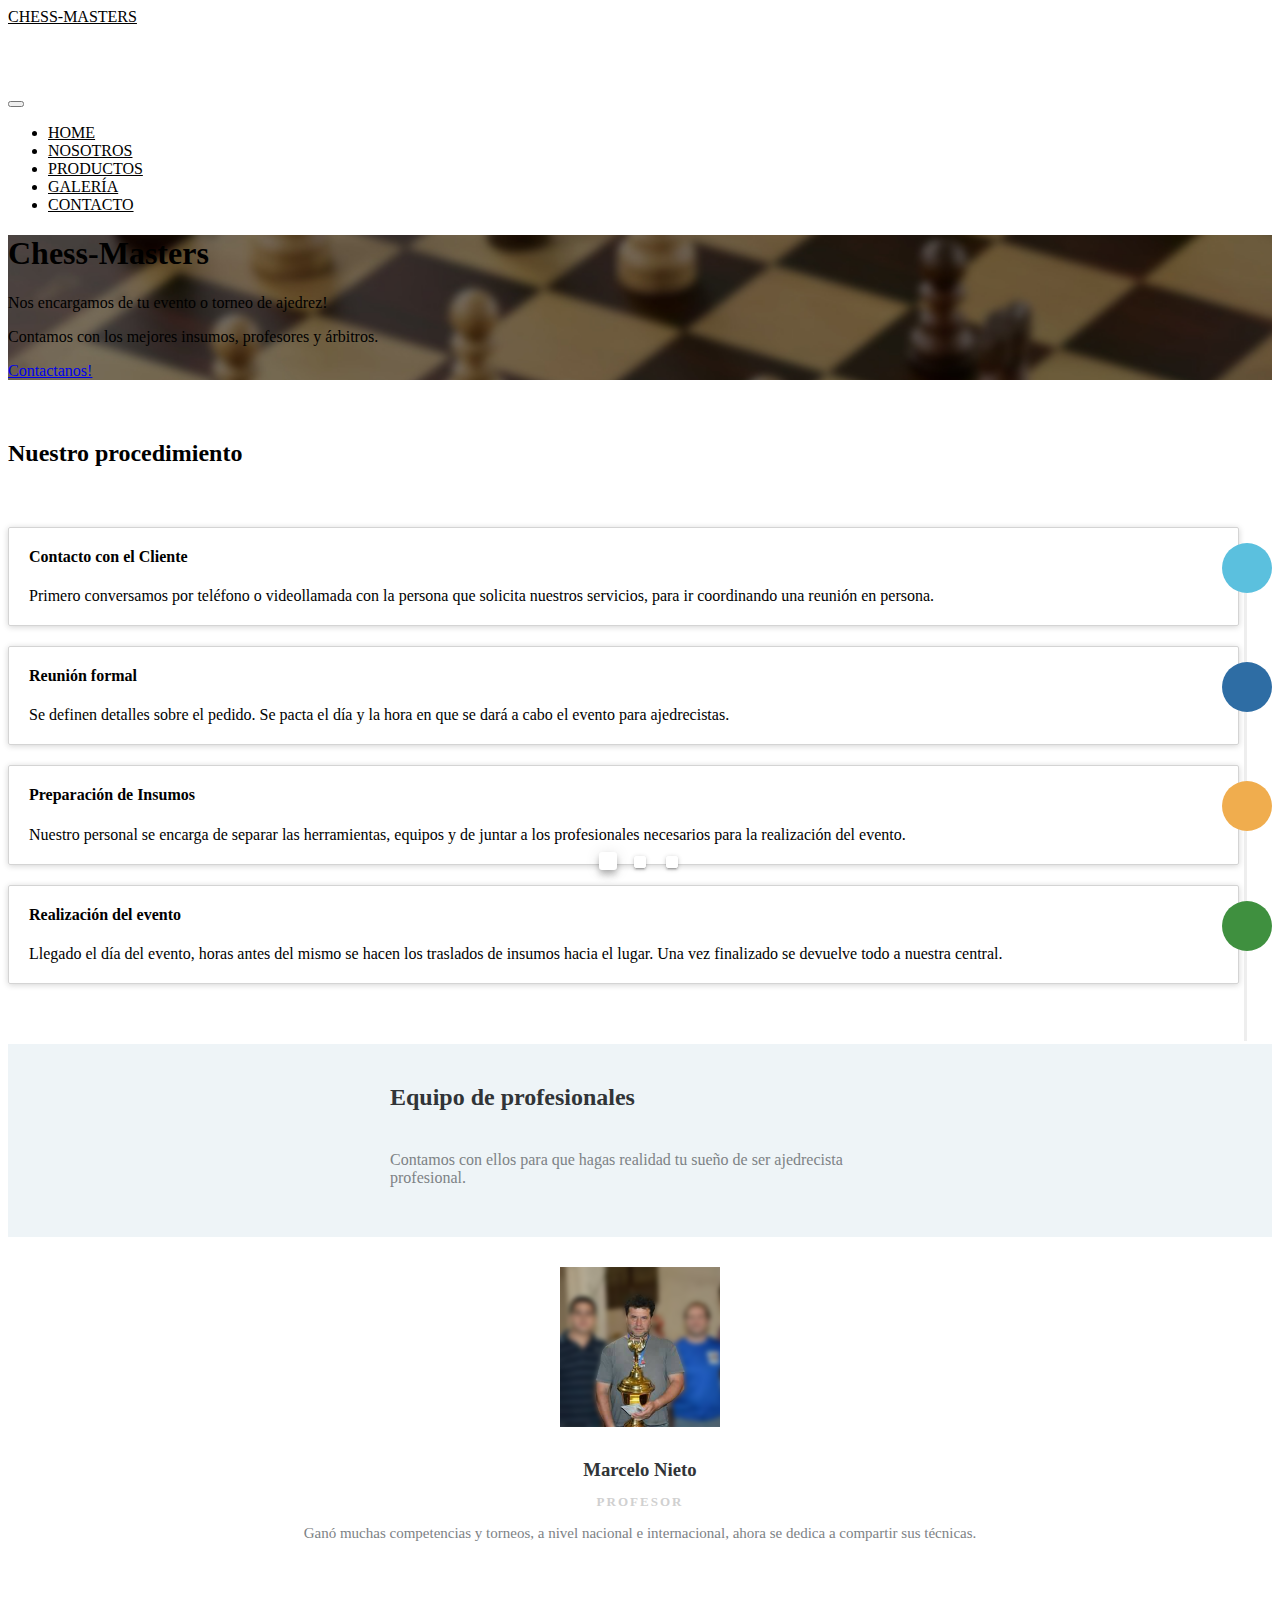
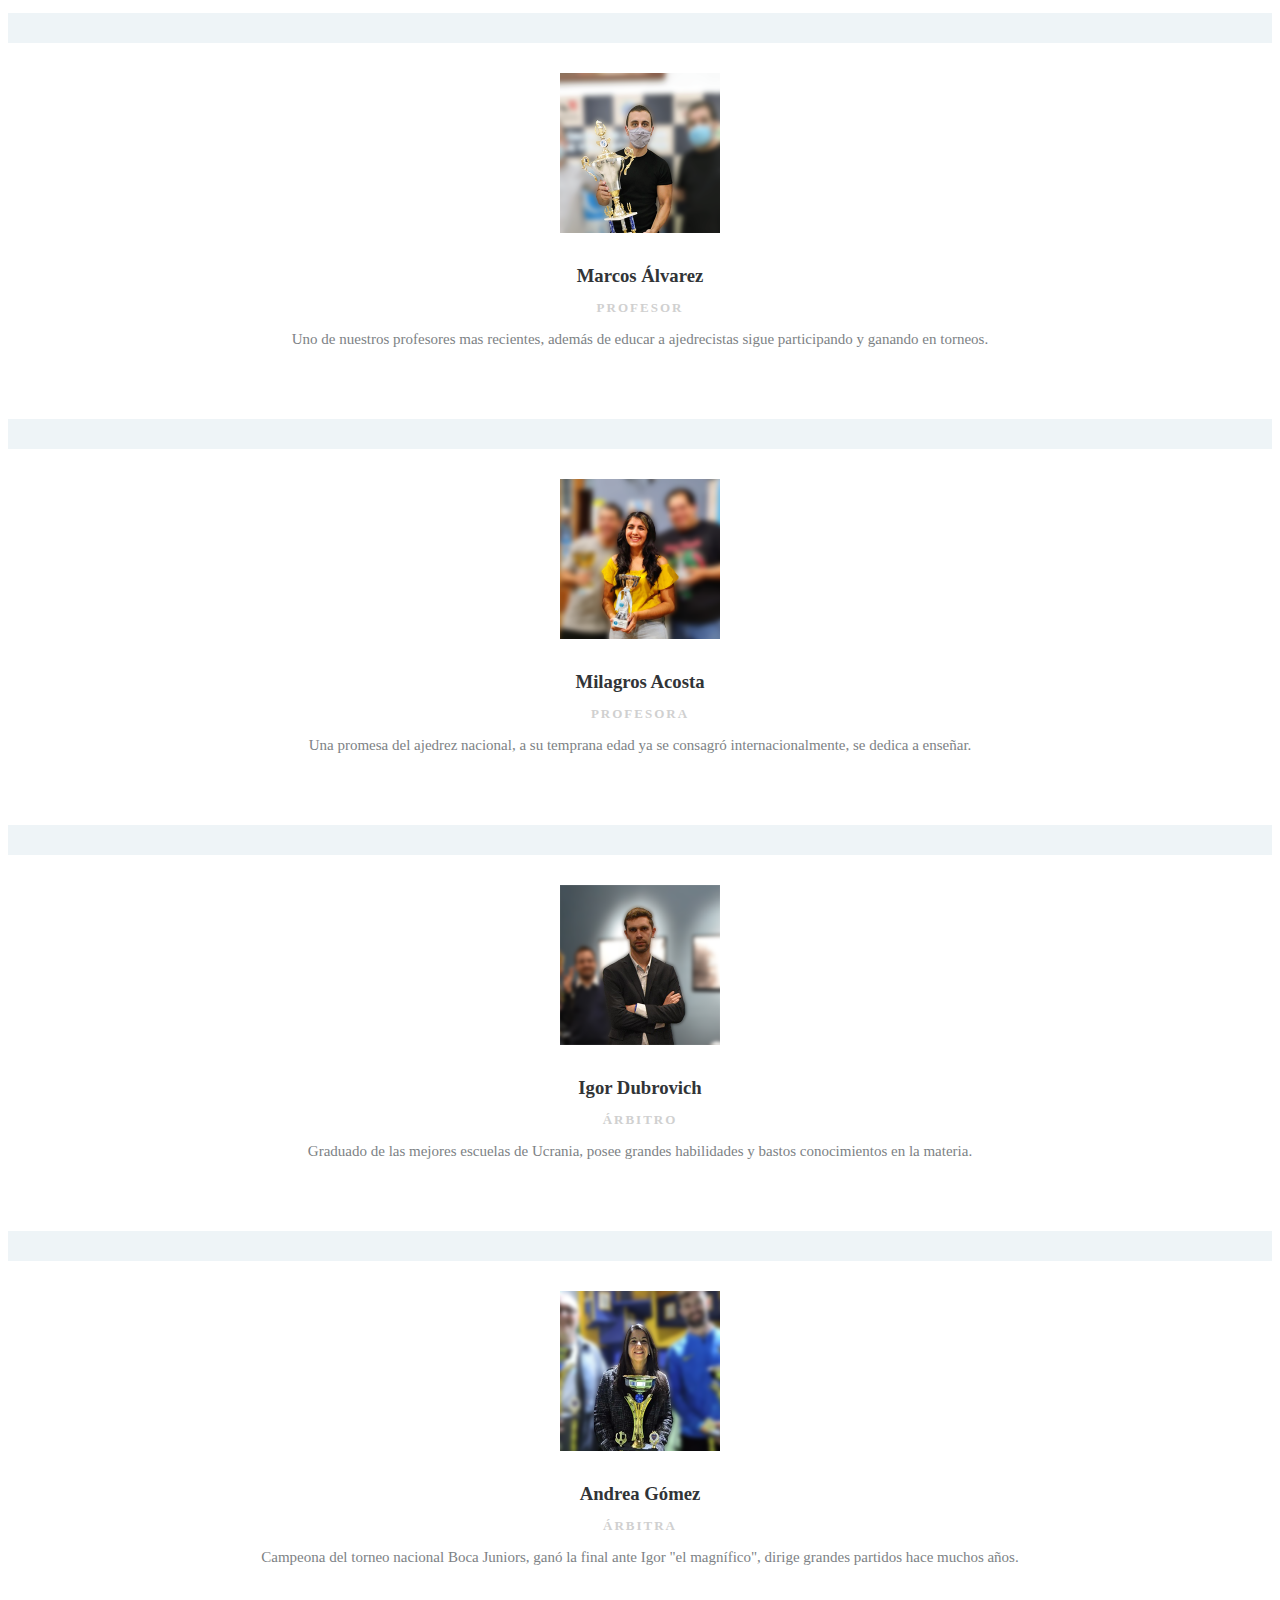
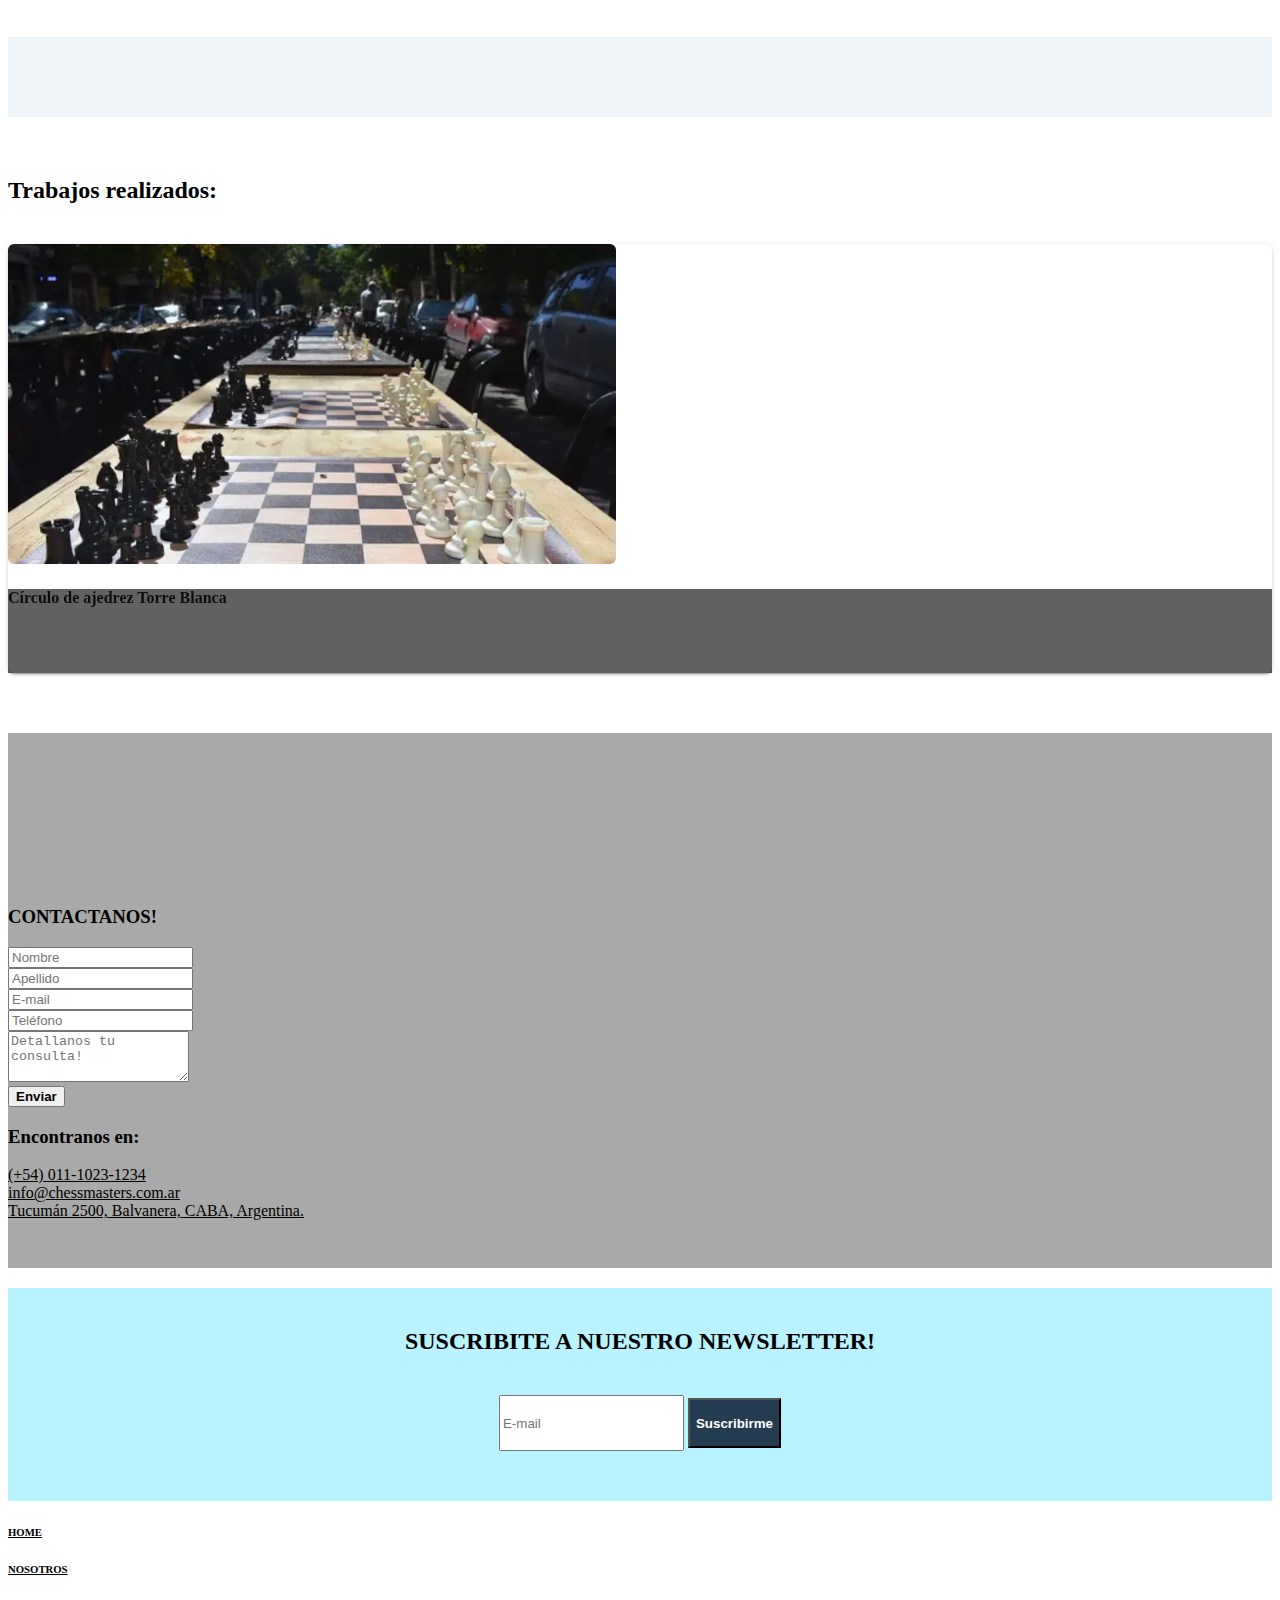
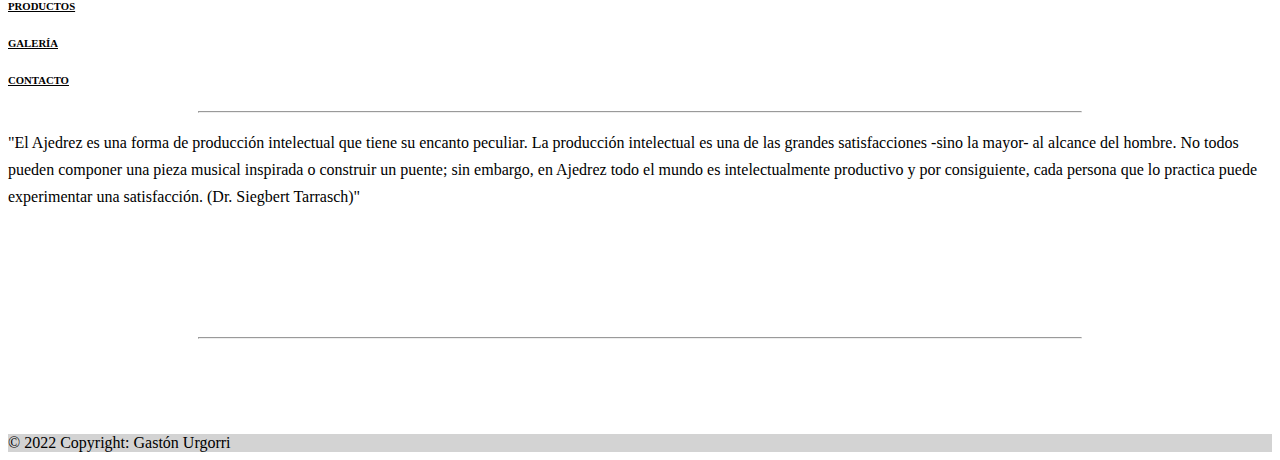
<file: index.html>
<!DOCTYPE html>
<html lang="es">
<head>
    <meta charset="UTF-8">
    <meta http-equiv="X-UA-Compatible" content="IE=edge">
    <meta name="viewport" content="width=device-width, initial-scale=1.0">
    <title>Chess-Masters | Insumos para ajedrecistas</title>
    <link rel="stylesheet" href="https://cdn.jsdelivr.net/npm/bootstrap@4.6.1/dist/css/bootstrap.min.css" integrity="sha384-zCbKRCUGaJDkqS1kPbPd7TveP5iyJE0EjAuZQTgFLD2ylzuqKfdKlfG/eSrtxUkn" crossorigin="anonymous">
    <link rel="stylesheet" href="style.css">
    <link rel="stylesheet" href="https://cdnjs.cloudflare.com/ajax/libs/font-awesome/6.1.1/css/all.min.css" integrity="sha512-KfkfwYDsLkIlwQp6LFnl8zNdLGxu9YAA1QvwINks4PhcElQSvqcyVLLD9aMhXd13uQjoXtEKNosOWaZqXgel0g==" crossorigin="anonymous" referrerpolicy="no-referrer" />
</head>
<body>
    <nav class="navbar navbar-expand-lg ftco_navbar ftco-navbar-light container" id="ftco-navbar">
        <div class="container">
            <a class="navbar-brand" href="index.html">Chess-Masters</a>
            <div class="social-media order-lg-last">
                <p class="mb-0 d-flex">
                    <a href="https://facebook.com/chessmasters" class="d-flex align-items-center justify-content-center"><i class="fa-brands fa-facebook-square"></i></span></a>
                    <a href="https://twitter.com/chessmasters" class="d-flex align-items-center justify-content-center"><i class="fa-brands fa-twitter-square"></i></span></a>
                    <a href="https://instagram.com/chessmasters" class="d-flex align-items-center justify-content-center"><i class="fa-brands fa-instagram-square"></i></a>
                </p>
            </div>
            <button class="navbar-toggler" type="button" data-toggle="collapse" data-target="#ftco-nav" aria-controls="ftco-nav" aria-expanded="true" aria-label="Toggle navigation">
                <span class="fa fa-bars"></span>
            </button>
            <div class="navbar-collapse collapse" id="ftco-nav">
                <ul class="navbar-nav ml-auto mr-md-3">
                    <li class="nav-item active"><a href="" class="nav-link">Home</a></li>
                    <li class="nav-item"><a href="#!" class="nav-link">Nosotros</a></li>
                    <li class="nav-item"><a href="#!" class="nav-link">Productos</a></li>
                    <li class="nav-item"><a href="pages/galeria.html" class="nav-link">Galería</a></li>
                    <li class="nav-item"><a href="#!" class="nav-link">Contacto</a></li>
                </ul>
            </div>
        </div>
    </nav>     
    <header class="jumbotron bg-cover text-white">
        <div class="container py-5 text-center">
            <h1 class="display-4 font-weight-bold text-uppercase">Chess-Masters</h1>
            <p class="font-italic mb-0">Nos encargamos de tu evento o torneo de ajedrez!</p>
            <p class="font-italic">Contamos con los mejores insumos, profesores y árbitros.</p>
            <a href="#contacto" role="button" class="btn btn-primary px-5">Contactanos!</a>
        </div>
    </header>
    <section class="procedimiento container">
        <div class="title">
            <h2 class="text-center">Nuestro procedimiento</h2>
        </div>
        <ul class="timeline">
            <li>
                <div class="timeline-badge info"><i class="fa-solid fa-address-card"></i></div>
                <div class="timeline-panel">
                    <div class="timeline-heading">
                        <h4 class="timeline-title">Contacto con el Cliente</h4>
                    </div>
                    <div class="timeline-body">
                        <p>Primero conversamos por teléfono o videollamada con la persona que solicita nuestros servicios, para ir coordinando una reunión en persona.</p>
                    </div>
                </div>
            </li>
            <li>
                <div class="timeline-badge primary"><i class="fa-solid fa-people-group"></i></div>
                <div class="timeline-panel">
                    <div class="timeline-heading">
                        <h4 class="timeline-title">Reunión formal</h4>
                    </div>
                    <div class="timeline-body">
                        <p>Se definen detalles sobre el pedido. Se pacta el día y la hora en que se dará a cabo el evento para ajedrecistas.</p>
                    </div>
                </div>
            </li>
            <li>
                <div class="timeline-badge warning"><i class="fa-solid fa-gear"></i></div>
                <div class="timeline-panel">
                    <div class="timeline-heading">
                        <h4 class="timeline-title">Preparación de Insumos</h4>
                    </div>
                    <div class="timeline-body">
                        <p>Nuestro personal se encarga de separar las herramientas, equipos y de juntar a los profesionales necesarios para la realización del evento.</p>
                    </div>
                </div>
            </li>
            <li>
                <div class="timeline-badge success"><i class="fa-solid fa-calendar-check"></i></div>
                <div class="timeline-panel">
                    <div class="timeline-heading">
                        <h4 class="timeline-title">Realización del evento</h4>
                    </div>
                    <div class="timeline-body">
                        <p>Llegado el día del evento, horas antes del mismo se hacen los traslados de insumos hacia el lugar. Una vez finalizado se devuelve todo a nuestra central.</p>
                    </div>
                </div>
            </li>
        </ul>
    </section>
    <section class="profesionales team-boxed">
        <div class="container">
            <div class="intro">
                <h2 class="text-center">Equipo de profesionales</h2>
                <p class="text-center">Contamos con ellos para que hagas realidad tu sueño de ser ajedrecista profesional.</p>
            </div>
            <div class="row people">
                <div class="col-md-6 col-lg-4 item">
                    <div class="box"><img class="rounded-circle" src="assets/img/p-marcelo.png">
                        <h3 class="name">Marcelo Nieto</h3>
                        <p class="title">Profesor</p>
                        <p class="description">Ganó muchas competencias y torneos, a nivel nacional e internacional, ahora se dedica a compartir sus técnicas.</p>
                        <div class="social"><a href="https://facebook.com/chessmasters"><i class="fa-brands fa-facebook-square"></i></a><a href="https://twitter.com/chessmasters"><i class="fa-brands fa-twitter-square"></i></a><a href="https://instagram.com/chessmasters"><i class="fa-brands fa-instagram-square"></i></a></div>
                    </div>
                </div>
                <div class="col-md-6 col-lg-4 item">
                    <div class="box"><img class="rounded-circle" src="assets/img/p-marcos.png">
                        <h3 class="name">Marcos Álvarez</h3>
                        <p class="title">Profesor</p>
                        <p class="description">Uno de nuestros profesores mas recientes, además de educar a ajedrecistas sigue participando y ganando en torneos.</p>
                        <div class="social"><a href="https://facebook.com/chessmasters"><i class="fa-brands fa-facebook-square"></i></a><a href="https://twitter.com/chessmasters"><i class="fa-brands fa-twitter-square"></i></a><a href="https://instagram.com/chessmasters"><i class="fa-brands fa-instagram-square"></i></a></div>
                    </div>
                </div>
                <div class="col-md-6 col-lg-4 item">
                    <div class="box"><img class="rounded-circle" src="assets/img/p-milagros.png">
                        <h3 class="name">Milagros Acosta</h3>
                        <p class="title">Profesora</p>
                        <p class="description">Una promesa del ajedrez nacional, a su temprana edad ya se consagró internacionalmente, se dedica a enseñar.</p>
                        <div class="social"><a href="https://facebook.com/chessmasters"><i class="fa-brands fa-facebook-square"></i></a><a href="https://twitter.com/chessmasters"><i class="fa-brands fa-twitter-square"></i></a><a href="https://instagram.com/chessmasters"><i class="fa-brands fa-instagram-square"></i></a></div>
                    </div>
                </div>
                <div class="col-md-6 col-lg-6 item">
                    <div class="box"><img class="rounded-circle" src="assets/img/p-igor.png">
                        <h3 class="name">Igor Dubrovich</h3>
                        <p class="title">Árbitro</p>
                        <p class="description">Graduado de las mejores escuelas de Ucrania, posee grandes habilidades y bastos conocimientos en la materia.</p>
                        <div class="social"><a href="https://facebook.com/chessmasters"><i class="fa-brands fa-facebook-square"></i></a><a href="https://twitter.com/chessmasters"><i class="fa-brands fa-twitter-square"></i></a><a href="https://instagram.com/chessmasters"><i class="fa-brands fa-instagram-square"></i></a></div>
                    </div>
                </div>
                <div class="col-md-6 col-lg-6 item">
                    <div class="box"><img class="rounded-circle" src="assets/img/p-andrea.png">
                        <h3 class="name">Andrea Gómez</h3>
                        <p class="title">Árbitra</p>
                        <p class="description">Campeona del torneo nacional Boca Juniors, ganó la final ante Igor "el magnífico", dirige grandes partidos hace muchos años.</p>
                        <div class="social"><a href="https://facebook.com/chessmasters"><i class="fa-brands fa-facebook-square"></i></a><a href="https://twitter.com/chessmasters"><i class="fa-brands fa-twitter-square"></i></a><a href="https://instagram.com/chessmasters"><i class="fa-brands fa-instagram-square"></i></a></div>
                    </div>
                </div>
            </div>
        </div>
    </section>
    <section class="trabajos container">
        <div class="title">
            <h2 class="text-center">Trabajos realizados:</h2>
        </div>
        <div class="container">
            <div class="row">
                <div class="col-md-8 mr-auto ml-auto">
                    <div class="card card-raised card-carousel">
                        <div id="carouselExampleIndicators" class="carousel slide" data-ride="carousel" data-interval="3000">
                            <ol class="carousel-indicators">
                                <li data-target="#carouselExampleIndicators" data-slide-to="0" class="active"></li>
                                <li data-target="#carouselExampleIndicators" data-slide-to="1" class=""></li>
                                <li data-target="#carouselExampleIndicators" data-slide-to="2" class=""></li>
                            </ol>
                            <div class="carousel-inner">
                                <div class="carousel-item active">
                                    <img class="d-block w-100" src="assets/img/t-0.png" alt="First slide">
                                    <div class="carousel-caption d-none d-md-block">
                                        <h4>Círculo de ajedrez Torre Blanca</h4>
                                    </div>
                                </div>
                                <div class="carousel-item">
                                    <img class="d-block w-100" src="assets/img/t-1.png"  alt="Second slide">
                                    <div class="carousel-caption d-none d-md-block">
                                        <h4>Interbarrial Valentín Alsina</h4>
                                    </div>
                                </div>
                                <div class="carousel-item">
                                    <img class="d-block w-100" src="assets/img/t-2.png" alt="Third slide">
                                    <div class="carousel-caption d-none d-md-block">
                                        <h4>Abierto de Maschwitz</h4>
                                    </div>
                                </div>
                            </div>
                            <a class="carousel-control-prev" href="#carouselExampleIndicators" role="button" data-slide="prev">
                                <i class="material-icons fa-solid fa-angle-left"></i>
                            </a>
                            <a class="carousel-control-next" href="#carouselExampleIndicators" role="button" data-slide="next">
                                <i class="material-icons fa-solid fa-angle-right"></i>
                            </a>
                        </div>
                    </div>
                </div>
            </div>
        </div>
    </section>
    <section class="contacto container-fluid" id="contacto">
        <div class="row">
            <div class="container mt-5" >
                <div class="row">
                    <div class="col-md-6 maps" >
                        <iframe frameborder="0" scrolling="no" marginheight="0" marginwidth="0" src="https://maps.google.com/maps?width=100%25&amp;height=600&amp;hl=es&amp;q=Tucum%C3%A1n%202500%20CABA+(Visitanos)&amp;t=&amp;z=16&amp;ie=UTF8&amp;iwloc=B&amp;output=embed"></iframe>
                    </div>
                    <div class="col-md-6">
                        <h3 class="text-uppercase mt-3 font-weight-bold text-white">CONTACTANOS!</h3>
                        <form action="">
                            <div class="row">
                                <div class="col-lg-6">
                                    <div class="form-group">
                                        <input type="text" class="form-control mt-2" placeholder="Nombre" required>
                                    </div>
                                </div>
                                <div class="col-lg-6">
                                    <div class="form-group">
                                        <input type="text" class="form-control mt-2" placeholder="Apellido" required>
                                    </div>
                                </div>
                                <div class="col-lg-6">
                                    <div class="form-group">
                                        <input type="email" class="form-control mt-2" placeholder="E-mail" required>
                                    </div>
                                </div>
                                <div class="col-lg-6">
                                    <div class="form-group">
                                        <input type="number" class="form-control mt-2" placeholder="Teléfono" required>
                                    </div>
                                </div>
                                <div class="col-12">
                                    <div class="form-group">
                                        <textarea class="form-control" id="exampleFormControlTextarea1" placeholder="Detallanos tu consulta!" rows="3" required></textarea>
                                    </div>
                                </div>
                                <div class="col-12">
                                    <button class="btn btn-light" type="submit">Enviar</button>
                                </div>
                            </div>
                        </form>
                        <div class="text-white">
                            <h3 class="text-uppercase mt-4 font-weight-bold">Encontranos en:</h3>
                            <i class="fas fa-phone mt-3"></i> <a href="tel:+5401110231234"> (+54) 011-1023-1234</a><br>
                            <i class="fa fa-envelope mt-3"></i> <a href="mailto:info@chessmasters.com.ar"> info@chessmasters.com.ar</a><br>
                            <i class="fas fa-globe mt-3"></i> <a href="https://www.google.com/maps/place/Tucum%C3%A1n+2500,+Buenos+Aires,+Argentina/@-34.602244,-58.402131,16z/data=!4m5!3m4!1s0x95bcca931620aef3:0xbb73e09e15f8d230!8m2!3d-34.6022445!4d-58.4021312?hl=es"> Tucumán 2500, Balvanera, CABA, Argentina.</a><br>
                        </div>
                    </div>
                </div>
            </div>
        </div>
    </section>
    <section class="newsletter">
        <div class="container">
            <div class="row">
                <div class="col-sm-12">
                    <div class="content">
                        <h2>SUSCRIBITE A NUESTRO NEWSLETTER!</h2>
                        <div class="input-group">
                            <input type="email" class="form-control" placeholder="E-mail">
                            <span class="input-group-btn">
                                <button class="btn" type="submit">Suscribirme</button>
                            </span>
                        </div>
                    </div>
                </div>
            </div>
        </div>
    </section>
    <footer class="page-footer font-small indigo">
        <div class="container">
            <div class="row text-center d-flex justify-content-center pt-5 mb-3">
                <div class="col-md-2 mb-3">
                    <h6 class="text-uppercase font-weight-bold">
                        <a href="">Home</a>
                    </h6>
                </div>
                <div class="col-md-2 mb-3">
                    <h6 class="text-uppercase font-weight-bold">
                        <a href="#!">Nosotros</a>
                    </h6>
                </div>
                <div class="col-md-2 mb-3">
                    <h6 class="text-uppercase font-weight-bold">
                        <a href="#!">Productos</a>
                    </h6>
                </div>
                <div class="col-md-2 mb-3">
                    <h6 class="text-uppercase font-weight-bold">
                        <a href="pages/galeria.html">Galería</a>
                    </h6>
                </div>
                <div class="col-md-2 mb-3">
                    <h6 class="text-uppercase font-weight-bold">
                        <a href="#!">Contacto</a>
                    </h6>
                </div>
            </div>
            <hr class="rgba-white-light">
            <div class="row d-flex text-center justify-content-center mb-md-0 mb-4">
                <div class="col-md-8 col-12 mt-5">
                    <p>"El Ajedrez es una forma de producción intelectual que tiene su encanto peculiar. La producción intelectual es una de las grandes satisfacciones -sino la mayor- al alcance del hombre. No todos pueden componer una pieza musical inspirada o construir un puente; sin embargo, en Ajedrez todo el mundo es intelectualmente productivo y por consiguiente, cada persona que lo practica puede experimentar una satisfacción. (Dr. Siegbert Tarrasch)"</p>
                </div>
            </div>
            <hr class="clearfix d-md-none rgba-white-light">
            <div class="row pb-3">
                <div class="col-md-12">
                    <div class="mb-5 flex-center">
                        <a href="https://facebook.com/chessmasters">
                            <i class="fa-brands fa-facebook-square"></i>
                        </a>
                        <a href="https://twitter.com/chessmasters">
                            <i class="fa-brands fa-twitter-square"></i>
                        </a>
                        <a href="https://instagram.com/chessmasters">
                            <i class="fa-brands fa-instagram-square"></i>
                        </a>
                    </div>
                </div>
            </div>
        </div>
        <div class="footer-copyright text-center py-3">© 2022 Copyright: Gastón Urgorri</div>
    </footer>
    <script src="https://cdn.jsdelivr.net/npm/jquery@3.5.1/dist/jquery.slim.min.js" integrity="sha384-DfXdz2htPH0lsSSs5nCTpuj/zy4C+OGpamoFVy38MVBnE+IbbVYUew+OrCXaRkfj" crossorigin="anonymous"></script>
    <script src="https://cdn.jsdelivr.net/npm/popper.js@1.16.1/dist/umd/popper.min.js" integrity="sha384-9/reFTGAW83EW2RDu2S0VKaIzap3H66lZH81PoYlFhbGU+6BZp6G7niu735Sk7lN" crossorigin="anonymous"></script>
    <script src="https://cdn.jsdelivr.net/npm/bootstrap@4.6.1/dist/js/bootstrap.min.js" integrity="sha384-VHvPCCyXqtD5DqJeNxl2dtTyhF78xXNXdkwX1CZeRusQfRKp+tA7hAShOK/B/fQ2" crossorigin="anonymous"></script>
</body>
</html>
</file>
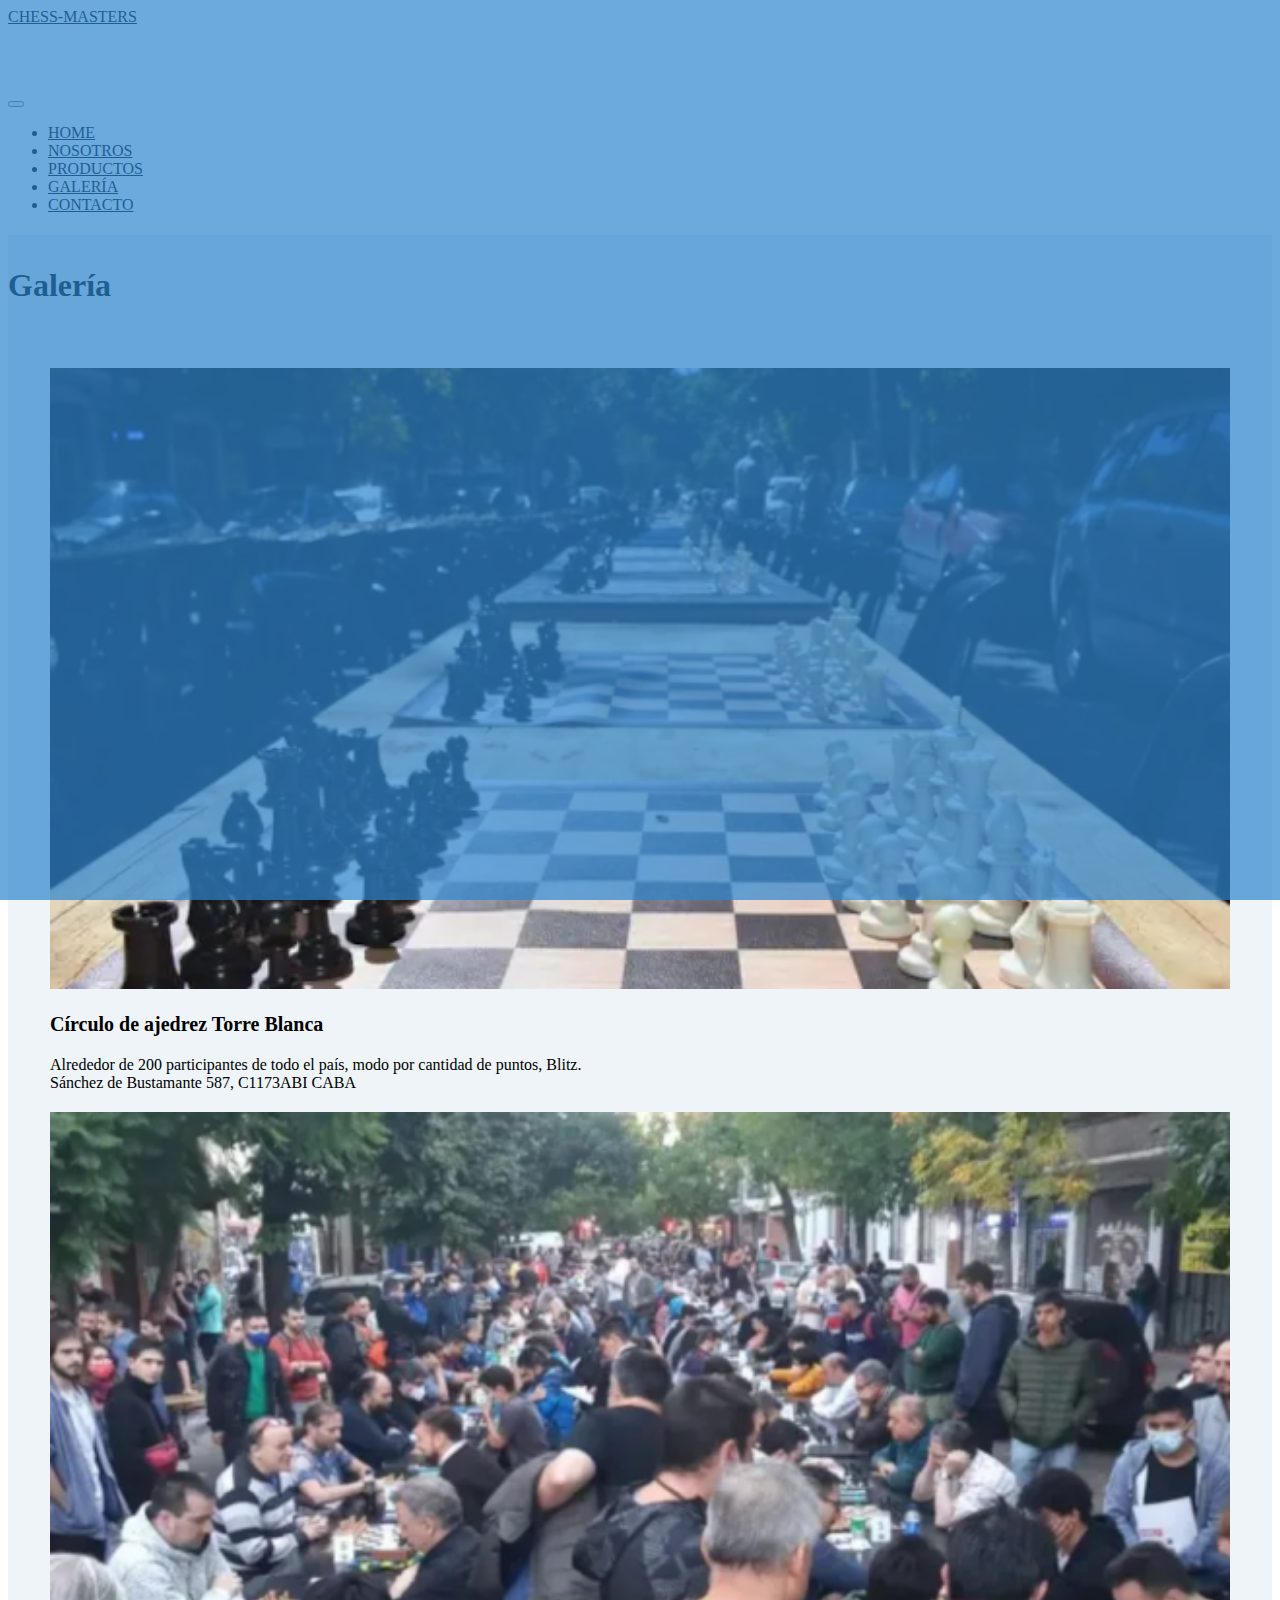
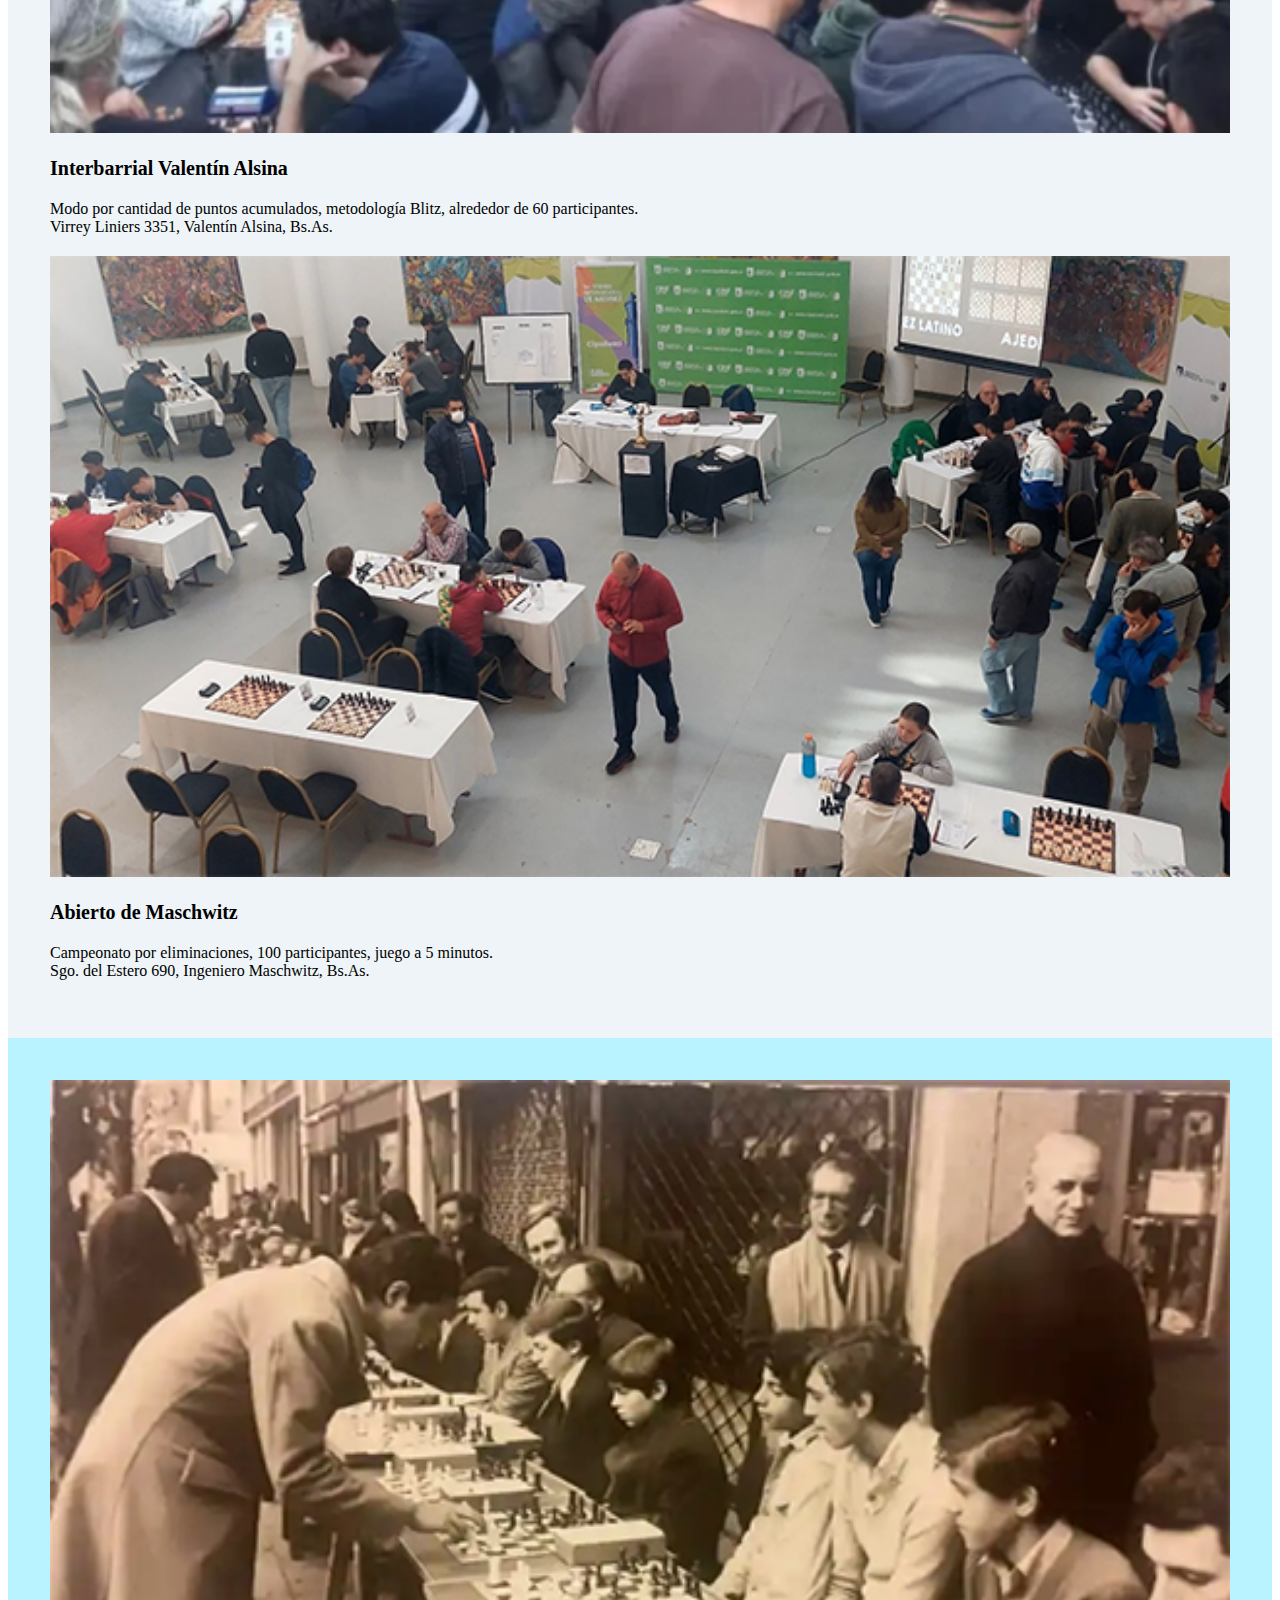
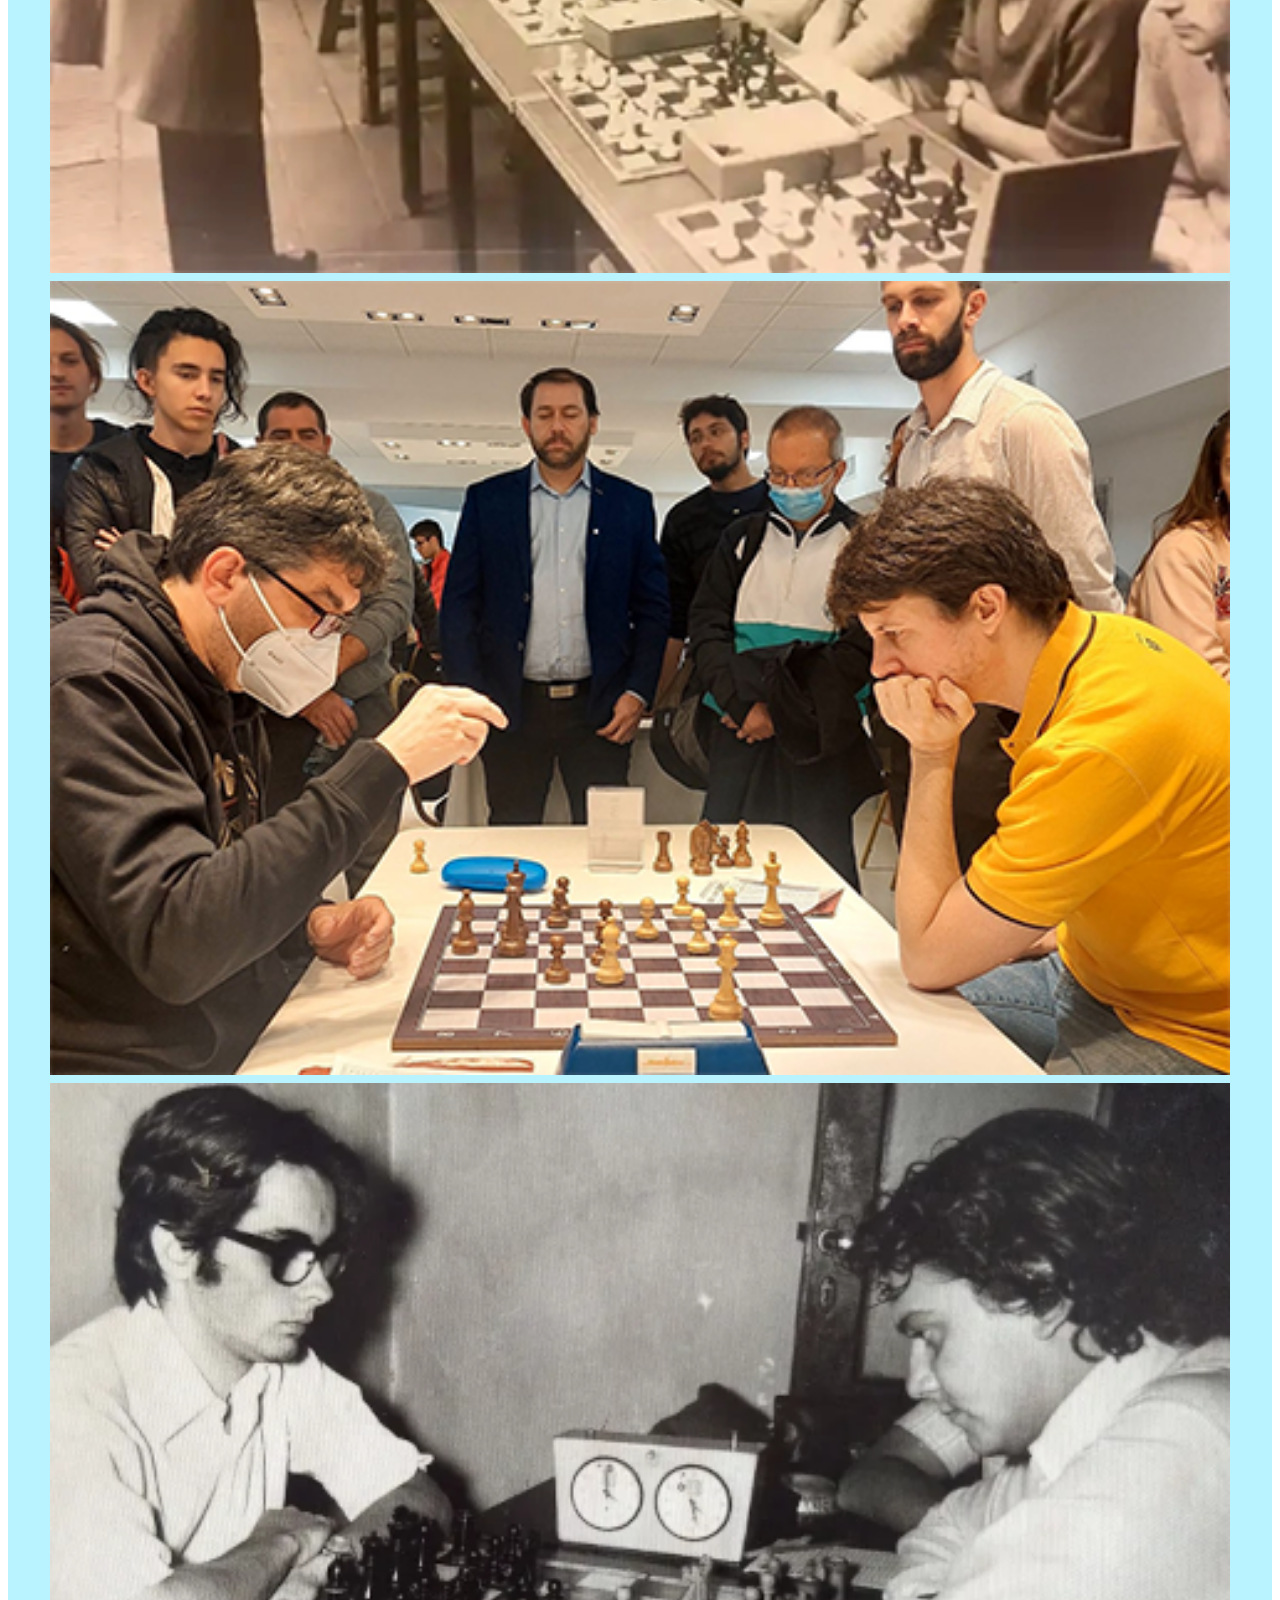
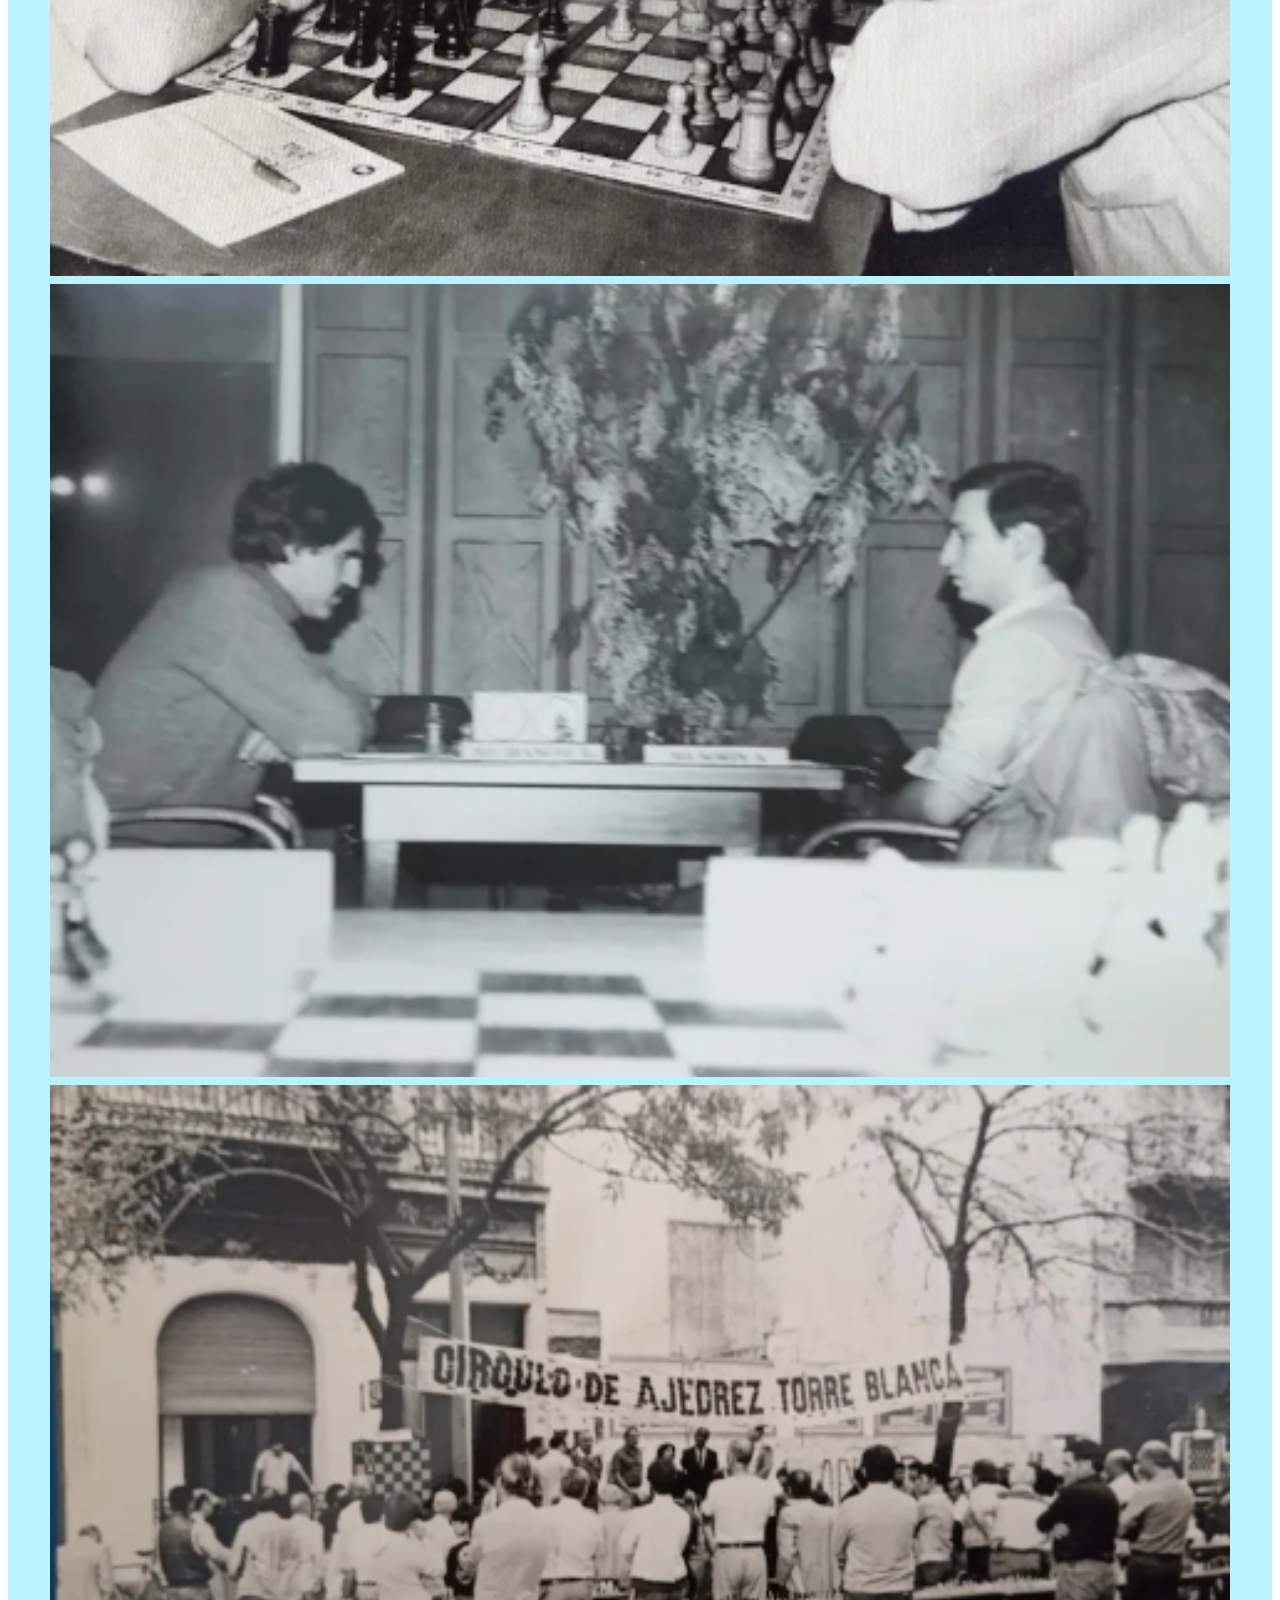
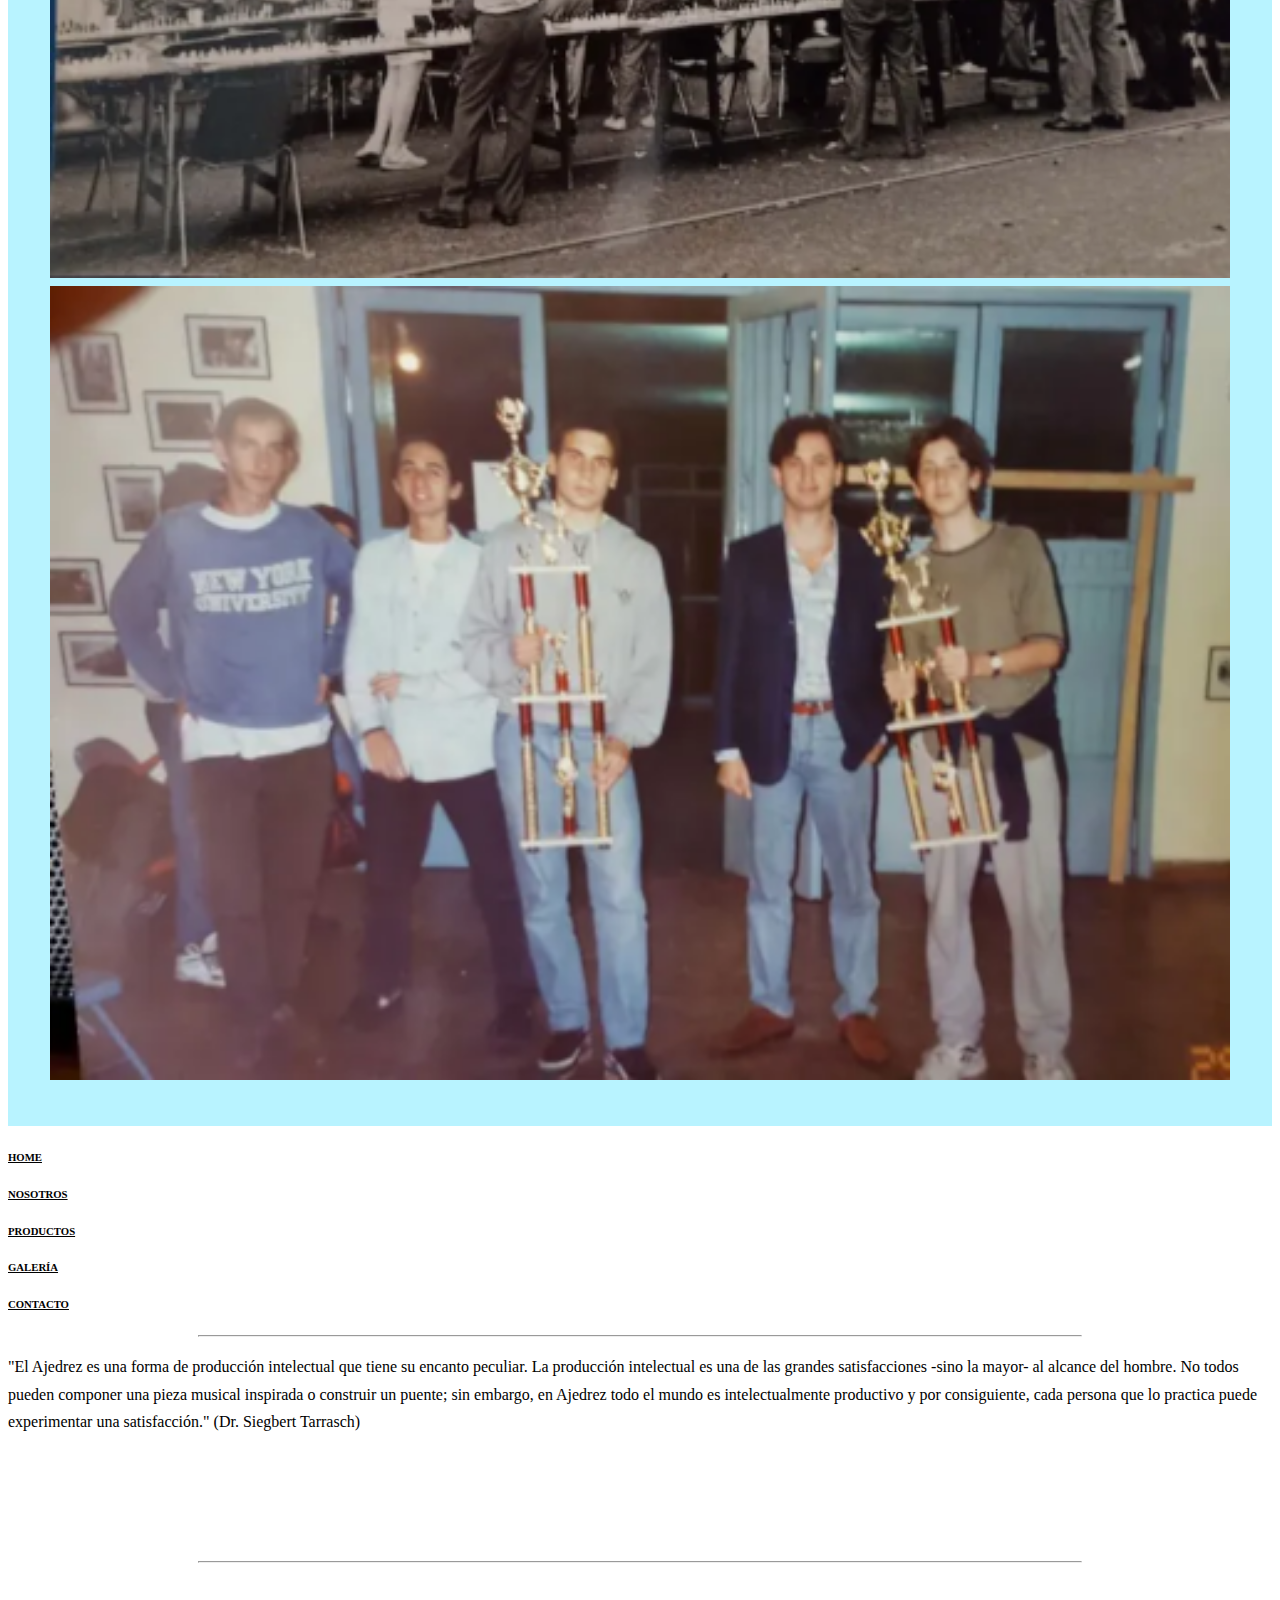
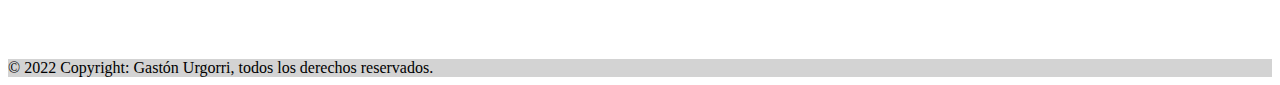
<file: pages/galeria.html>
<!DOCTYPE html>
<html lang="es">
<head>
    <meta charset="UTF-8">
    <meta http-equiv="X-UA-Compatible" content="IE=edge">
    <meta name="viewport" content="width=device-width, initial-scale=1.0">
    <title>Chess-Masters | Galería</title>
    <link rel="stylesheet" href="https://cdn.jsdelivr.net/npm/bootstrap@4.6.1/dist/css/bootstrap.min.css" integrity="sha384-zCbKRCUGaJDkqS1kPbPd7TveP5iyJE0EjAuZQTgFLD2ylzuqKfdKlfG/eSrtxUkn" crossorigin="anonymous">
    <link rel="stylesheet" href="../style.css">
    <link rel="stylesheet" href="https://cdnjs.cloudflare.com/ajax/libs/font-awesome/6.1.1/css/all.min.css" integrity="sha512-KfkfwYDsLkIlwQp6LFnl8zNdLGxu9YAA1QvwINks4PhcElQSvqcyVLLD9aMhXd13uQjoXtEKNosOWaZqXgel0g==" crossorigin="anonymous" referrerpolicy="no-referrer" />
</head>
<body>
    <nav class="navbar navbar-expand-lg ftco_navbar ftco-navbar-light container" id="ftco-navbar">
        <div class="container">
            <a class="navbar-brand" href="../index.html">Chess-Masters</a>
            <div class="social-media order-lg-last">
                <p class="mb-0 d-flex">
                    <a href="https://facebook.com/chessmasters" class="d-flex align-items-center justify-content-center"><i class="fa-brands fa-facebook-square"></i></span></a>
                    <a href="https://twitter.com/chessmasters" class="d-flex align-items-center justify-content-center"><i class="fa-brands fa-twitter-square"></i></span></a>
                    <a href="https://instagram.com/chessmasters" class="d-flex align-items-center justify-content-center"><i class="fa-brands fa-instagram-square"></i></a>
                </p>
            </div>
            <button class="navbar-toggler" type="button" data-toggle="collapse" data-target="#ftco-nav" aria-controls="ftco-nav" aria-expanded="true" aria-label="Toggle navigation">
                <span class="fa fa-bars"></span>
            </button>
            <div class="navbar-collapse collapse" id="ftco-nav">
                <ul class="navbar-nav ml-auto mr-md-3">
                    <li class="nav-item active"><a href="../index.html" class="nav-link">Home</a></li>
                    <li class="nav-item"><a href="#!" class="nav-link">Nosotros</a></li>
                    <li class="nav-item"><a href="#!" class="nav-link">Productos</a></li>
                    <li class="nav-item"><a href="" class="nav-link">Galería</a></li>
                    <li class="nav-item"><a href="#!" class="nav-link">Contacto</a></li>
                </ul>
            </div>
        </div>
    </nav>
    <section class="gal1">  
        <div class="title">
            <h1 class="text-center">Galería</h1>
        </div>
        <div class="tz-gallery container">
            <div class="row">
                <div class="col-sm-12 col-md-4">
                    <div class="thumbnail">
                        <a class="lightbox" href="../assets/img/t-0.png">
                            <img src="../assets/img/t-0.png" alt="Park">
                        </a>
                        <div class="caption">
                            <h3>Círculo de ajedrez Torre Blanca</h3>
                            <p>Alrededor de 200 participantes de todo el país, modo por cantidad de puntos, Blitz. <br>Sánchez de Bustamante 587, C1173ABI CABA</p>
                        </div>
                    </div>
                </div>
                <div class="col-sm-12 col-md-4">
                    <div class="thumbnail">
                        <a class="lightbox" href="../assets/img/t-1.png">
                            <img src="../assets/img/t-1.png" alt="Bridge">
                        </a>
                        <div class="caption">
                            <h3>Interbarrial Valentín Alsina</h3>
                            <p>Modo por cantidad de puntos acumulados, metodología Blitz, alrededor de 60 participantes.<br>Virrey Liniers 3351, Valentín Alsina, Bs.As.</p>
                        </div>
                    </div>
                </div>
                <div class="col-sm-12 col-md-4">
                    <div class="thumbnail">
                        <a class="lightbox" href="../assets/img/t-2.png">
                            <img src="../assets/img/t-2.png" alt="Tunnel">
                        </a>
                        <div class="caption">
                            <h3>Abierto de Maschwitz</h3>
                            <p>Campeonato por eliminaciones, 100 participantes, juego a 5 minutos.<br>Sgo. del Estero 690, Ingeniero Maschwitz, Bs.As.</p>
                        </div>
                    </div>
                </div>
            </div>
        </div>
    </section>  
    <section class="gal2">
        <div class="tz-gallery container">
            <div class="row">
                <div class="col-sm-12 col-md-4">
                    <a class="lightbox" href="../assets/img/t-0.png">
                        <img src="../assets/img/h-0.png" alt="Bridge">
                    </a>
                </div>
                <div class="col-sm-6 col-md-4">
                    <a class="lightbox" href="../assets/img/t-1.png">
                        <img src="../assets/img/h-1.png" alt="Park">
                    </a>
                </div>
                <div class="col-sm-6 col-md-4">
                    <a class="lightbox" href="../assets/img/t-0.png">
                        <img src="../assets/img/h-2.png" alt="Tunnel">
                    </a>
                </div>
                <div class="col-sm-12 col-md-8">
                    <a class="lightbox" href="../assets/img/t-1.png">
                        <img src="../assets/img/h-3.png" alt="Traffic">
                    </a>
                </div>
                <div class="col-sm-6 col-md-4">
                    <a class="lightbox" href="../assets/img/t-0.png">
                        <img src="../assets/img/h-4.png" alt="Coast">
                    </a>
                </div> 
                <div class="col-sm-6 col-md-4">
                    <a class="lightbox" href="../assets/img/t-1.png">
                        <img src="../assets/img/h-5.png" alt="Rails">
                    </a>
                </div>
            </div>
        </div>
    </section>
    <footer class="page-footer font-small indigo">
        <div class="container">
            <div class="row text-center d-flex justify-content-center pt-5 mb-3">
                <div class="col-md-2 mb-3">
                    <h6 class="text-uppercase font-weight-bold">
                        <a href="../index.html">Home</a>
                    </h6>
                </div>
                <div class="col-md-2 mb-3">
                    <h6 class="text-uppercase font-weight-bold">
                        <a href="#!">Nosotros</a>
                    </h6>
                </div>
                <div class="col-md-2 mb-3">
                    <h6 class="text-uppercase font-weight-bold">
                        <a href="#!">Productos</a>
                    </h6>
                </div>
                <div class="col-md-2 mb-3">
                    <h6 class="text-uppercase font-weight-bold">
                        <a href="">Galería</a>
                    </h6>
                </div>
                <div class="col-md-2 mb-3">
                    <h6 class="text-uppercase font-weight-bold">
                        <a href="#!">Contacto</a>
                    </h6>
                </div>
            </div>
            <hr class="rgba-white-light">
            <div class="row d-flex text-center justify-content-center mb-md-0 mb-4">
                <div class="col-md-8 col-12 mt-5">
                    <p>"El Ajedrez es una forma de producción intelectual que tiene su encanto peculiar. La producción intelectual es una de las grandes satisfacciones -sino la mayor- al alcance del hombre. No todos pueden componer una pieza musical inspirada o construir un puente; sin embargo, en Ajedrez todo el mundo es intelectualmente productivo y por consiguiente, cada persona que lo practica puede experimentar una satisfacción." (Dr. Siegbert Tarrasch)</p>
                </div>
            </div>
            <hr class="clearfix d-md-none rgba-white-light">
            <div class="row pb-3">
                <div class="col-md-12">
                    <div class="mb-5 flex-center">
                        <a href="https://facebook.com/chessmasters">
                            <i class="fa-brands fa-facebook-square"></i>
                        </a>
                        <a href="https://twitter.com/chessmasters">
                            <i class="fa-brands fa-twitter-square"></i>
                        </a>
                        <a href="https://instagram.com/chessmasters">
                            <i class="fa-brands fa-instagram-square"></i>
                        </a>
                    </div>
                </div>
            </div>
        </div>
        <div class="footer-copyright text-center py-3">© 2022 Copyright: Gastón Urgorri, todos los derechos reservados.</div>
    </footer>
    <script src="https://cdn.jsdelivr.net/npm/jquery@3.5.1/dist/jquery.slim.min.js" integrity="sha384-DfXdz2htPH0lsSSs5nCTpuj/zy4C+OGpamoFVy38MVBnE+IbbVYUew+OrCXaRkfj" crossorigin="anonymous"></script>
    <script src="https://cdn.jsdelivr.net/npm/popper.js@1.16.1/dist/umd/popper.min.js" integrity="sha384-9/reFTGAW83EW2RDu2S0VKaIzap3H66lZH81PoYlFhbGU+6BZp6G7niu735Sk7lN" crossorigin="anonymous"></script>
    <script src="https://cdn.jsdelivr.net/npm/bootstrap@4.6.1/dist/js/bootstrap.min.js" integrity="sha384-VHvPCCyXqtD5DqJeNxl2dtTyhF78xXNXdkwX1CZeRusQfRKp+tA7hAShOK/B/fQ2" crossorigin="anonymous"></script>
</body>
</html>
</file>
<file: style.css>
a:hover {
    text-decoration: none;
}

h2 {
    font-weight:bold;
    margin-bottom:40px;
    padding-top:40px;
    color:inherit;
}

@media (max-width:767px) {
    h2 {
        margin-bottom:25px;
        padding-top:25px;
        font-size:24px;
    }
}

header {
    background: url(assets/img/headerbg.jpg);
    background-position: center;
    background-attachment: fixed;
}

.bg-cover {
    background-size: cover !important;
}

nav i, footer i {
    font-size: 28px;
    padding: 0 5px;
}

nav a, footer a {
    color: black;
    text-transform: uppercase;
}

@media only screen and (max-device-width: 409px) {
    .navbar .social-media {
        display: none;
    }
}

.procedimiento i {
    font-size: 26px;
}

.timeline {
    list-style: none;
    padding: 20px 0 20px;
    position: relative;
}

.timeline:before {
    top: 50px;
    bottom: -17px;
    position: absolute;
    content: " ";
    width: 3px;
    background-color: #eeeeee;
    right: 25px;
    margin-left: -1.5px;
}

.timeline > li {
    margin-bottom: 20px;
    position: relative;
}

.timeline > li:before,
.timeline > li:after {
    content: " ";
    display: table;
}

.timeline > li:after {
    clear: both;
}

.timeline > li:before,
.timeline > li:after {
    content: " ";
    display: table;
}

.timeline > li:after {
    clear: both;
}

.timeline > li > .timeline-panel {
    width: calc( 100% - 75px );
    float: left;
    border: 1px solid #d4d4d4;
    border-radius: 2px;
    padding: 20px;
    position: relative;
    -webkit-box-shadow: 0 1px 6px rgba(0, 0, 0, 0.175);
    box-shadow: 0 1px 6px rgba(0, 0, 0, 0.175);
}

.timeline > li > .timeline-panel:before {
    position: absolute;
    top: 26px;
    right: -15px;
    display: inline-block;
    border-top: 15px solid transparent;
    border-left: 15px solid #ccc;
    border-right: 0 solid #ccc;
    border-bottom: 15px solid transparent;
    content: " ";
}

.timeline > li > .timeline-panel:after {
    position: absolute;
    top: 27px;
    right: -14px;
    display: inline-block;
    border-top: 14px solid transparent;
    border-left: 14px solid #fff;
    border-right: 0 solid #fff;
    border-bottom: 14px solid transparent;
    content: " ";
}

.timeline > li > .timeline-badge {
    color: #fff;
    width: 50px;
    height: 50px;
    line-height: 50px;
    font-size: 1.4em;
    text-align: center;
    position: absolute;
    top: 16px;
    right: 0px;
    margin-left: -25px;
    background-color: #999999;
    z-index: 100;
    border-top-right-radius: 50%;
    border-top-left-radius: 50%;
    border-bottom-right-radius: 50%;
    border-bottom-left-radius: 50%;
}

.timeline > li.timeline-inverted > .timeline-panel {
    float: right;
}

.timeline > li.timeline-inverted > .timeline-panel:before {
    border-left-width: 0;
    border-right-width: 15px;
    left: -15px;
    right: auto;
}

.timeline > li.timeline-inverted > .timeline-panel:after {
    border-left-width: 0;
    border-right-width: 14px;
    left: -14px;
    right: auto;
}

.timeline-badge.primary {
    background-color: #2e6da4 !important;
}

.timeline-badge.success {
    background-color: #3f903f !important;
}

.timeline-badge.warning {
    background-color: #f0ad4e !important;
}

.timeline-badge.danger {
    background-color: #d9534f !important;
}

.timeline-badge.info {
    background-color: #5bc0de !important;
}

.timeline-title {
    margin-top: 0;
    color: inherit;
}

.timeline-body > p,
.timeline-body > ul {
    margin-bottom: 0;
}

.timeline-body > p + p {
    margin-top: 5px;
    font-size: 19px;
}

.team-boxed {
    color:#313437;
    background-color:#eef4f7;
}
  
.team-boxed p {
    color:#7d8285;
}
  

.team-boxed .intro {
    font-size:16px;
    max-width:500px;
    margin:0 auto;
}
  
.team-boxed .intro p {
    margin-bottom:0;
}
  
.team-boxed .people {
    padding:50px 0;
}
  
.team-boxed .item {
    text-align:center;
}
  
.team-boxed .item .box {
    text-align:center;
    padding:30px;
    background-color:#fff;
    margin-bottom:30px;
}
  
.team-boxed .item .name {
    font-weight:bold;
    margin-top:28px;
    margin-bottom:8px;
    color:inherit;
}
  
.team-boxed .item .title {
    text-transform:uppercase;
    font-weight:bold;
    color:#d0d0d0;
    letter-spacing:2px;
    font-size:13px;
}
  
.team-boxed .item .description {
    font-size:15px;
    margin-top:15px;
    margin-bottom:20px;
}
  
.team-boxed .item img {
    max-width:160px;
    transition: all 1s;
}

.team-boxed .item img:hover {
    transform: scale(1.2);
}
  
.team-boxed .social {
    font-size:18px;
    color:#a2a8ae;
}
  
.team-boxed .social a {
    color:inherit;
    margin:0 10px;
    display:inline-block;
    opacity:0.7;
}
  
.team-boxed .social a:hover {
    opacity:1;
}



.card.card-carousel {
    border: 0;
    margin-bottom: 60px;
    border-radius: 6px ;
    color: rgba(0,0,0,.87);
    background: #fff;
    width: 100%;
    box-shadow: 0 2px 2px 0 rgba(0,0,0,.14), 0 3px 1px -2px rgba(0,0,0,.2), 0 1px 5px 0 rgba(0,0,0,.12);
    transition: all 1s;
}

.card.card-carousel:hover {
  transform: scale(1.1);
}

.card.card-carousel img{
    border-radius: 6px;
}

.carousel-indicators {
    position: absolute;
    right: 0;
    bottom: 10px;
    left: 0;
    z-index: 15;
    display: flex;
    justify-content: center;
    padding-left: 0;
    margin-right: 15%;
    margin-left: 15%;
    list-style: none;
}

.carousel .carousel-indicators {
    bottom: 5px;
}

.carousel .carousel-indicators li {
    display: inline-block;
    width: 10px;
    height: 10px;
    text-indent: -999px;
    cursor: pointer;
    border: 1px solid #fff;
    border-radius: 10px;
    background: #fff;
    box-shadow: 0 2px 2px 0 rgba(0,0,0,.14), 0 3px 1px -2px rgba(0,0,0,.12), 0 1px 5px 0 rgba(0,0,0,.2);
    border-radius: 2px;
}

.carousel .carousel-indicators .active{
    margin: 11px 10px; 
} 

.carousel .carousel-indicators li {
    margin: 11px 10px;
}

.carousel .carousel-indicators .active {
    margin-top: 10px;
    transform: scale(1.5);
    box-shadow: 0 4px 5px 0 rgba(0,0,0,.14), 0 1px 10px 0 rgba(0,0,0,.12), 0 2px 4px -1px rgba(0,0,0,.2);
}

.carousel-inner {
    position: relative;
    width: 100%;
    overflow: hidden;
}

.carousel-item {
    position: relative;
    display: none;
    align-items: center;
    width: 100% !important;
    transition: transform .6s ease;
    backface-visibility: hidden;
    perspective: 1000px;
}

.carousel-item.active {
    display: block;
}

.carousel .carousel-caption {
    padding-bottom: 45px;
    background-color:  #0000009e;
}

.carousel .carousel-caption .material-icons {
    position: relative;
    top: 5px;
}

.carousel .carousel-control-next .material-icons {
    z-index: 5;
    display: inline-block;
    font-size: 50px;
    position: absolute;
    top: 0;
    left: 0;
    right: 0;
    bottom: 0;
    height: 50px;
    margin: auto;
}

.carousel .carousel-control-prev .material-icons {
    z-index: 5;
    display: inline-block;
    font-size: 50px;
    position: absolute;
    top: 0;
    left: 0;
    right: 0;
    bottom: 0;
    height: 50px;
    margin: auto;
}



.contacto {
    background-color: darkgrey;
    padding-bottom: 3rem;
}

.contacto iframe {
    width: 100%;
    height: 100%;
}

.contacto .btn {
    font-weight:600;
}

.contacto a {
    color: black;
}

.contacto a:hover {
    color: #007bce;
}



.newsletter {
    padding: 0 0 50px 0;
    background: #b8f3ff;
}
    
.newsletter .content {
    max-width: 650px;
    margin: 0 auto;
    text-align: center;
    position: relative;
    z-index: 2;
}
.newsletter .content h2 {
    margin-bottom: 40px;
}
.newsletter .content .form-control {
    height: 50px;
}
.newsletter .content.form-control:focus {
    box-shadow: none;
    border: 2px solid #243c4f;
}
.newsletter .content .btn {
    min-height: 50px; 
    background: #243c4f;
    color: #fff;
    font-weight:600;
}
.newsletter .content .btn:hover {
    background: #426f94;
}



footer hr {
    margin: 0 15%;
}

footer .row p {
    line-height: 1.7rem;
}

footer .clearfix {
    margin: 10% 15% 5%;
}

footer .mb-5.flex-center {
    text-align: center;
}

.footer-copyright {
    background-color: lightgray;
}


.gal1 {
    background-color: #eef4f7;
}

.gal1 h1 {
    padding-top: 2rem;
}

.gal1 h3 {
    font-size: 20px;
}

.gal2 {
    background-color: #b8f3ff;
}

.container.gallery-container {
    background-color: #fff;
    color: #35373a;
    min-height: 100vh;
    padding: 30px 50px;
}

.gallery-container p.page-description {
    text-align: center;
    margin: 25px auto;
    font-size: 18px;
    color: #999;
}

.tz-gallery {
    padding: 40px;
}

.tz-gallery .row > div {
    padding: 2px;
}

.tz-gallery .lightbox img {
    width: 100%;
    border-radius: 0;
    position: relative;
}

.tz-gallery .lightbox:before {
    position: absolute;
    top: 50%;
    left: 50%;
    margin-top: -13px;
    margin-left: -13px;
    opacity: 0;
    color: #fff;
    font-size: 26px;
    pointer-events: none;
    z-index: 9000;
    transition: 0.4s;
}

.tz-gallery .lightbox:after {
    position: absolute;
    top: 0;
    left: 0;
    width: 100%;
    height: 100%;
    opacity: 0;
    background-color: rgba(46, 132, 206, 0.7);
    content: '';
    transition: 0.4s;
}

.tz-gallery .lightbox:hover:after, .tz-gallery .lightbox:hover:before {
    opacity: 1;
}

.baguetteBox-button {
    background-color: transparent !important;
}
</file>
